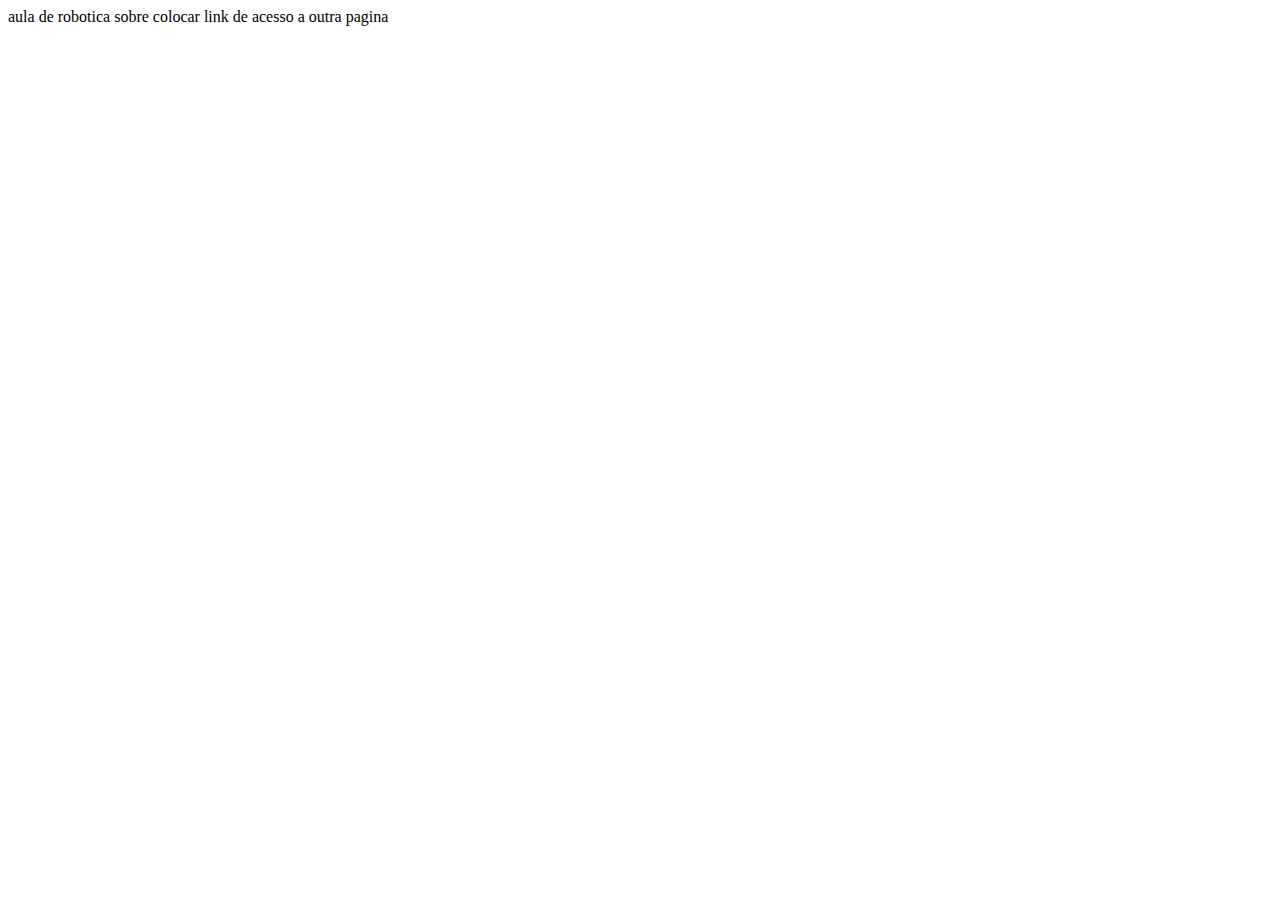
<file: amanda.html>
<!DOCTYPE html>
<html lang="pt-br">
<head>
    <meta charset="UTF-8">
    <meta name="viewport" content="width=device-width, initial-scale=1.0">
    <title>aula robotica link</title>
</head>
<body>
    
</body>
aula de robotica sobre colocar link de acesso a outra pagina
</html>
</file>
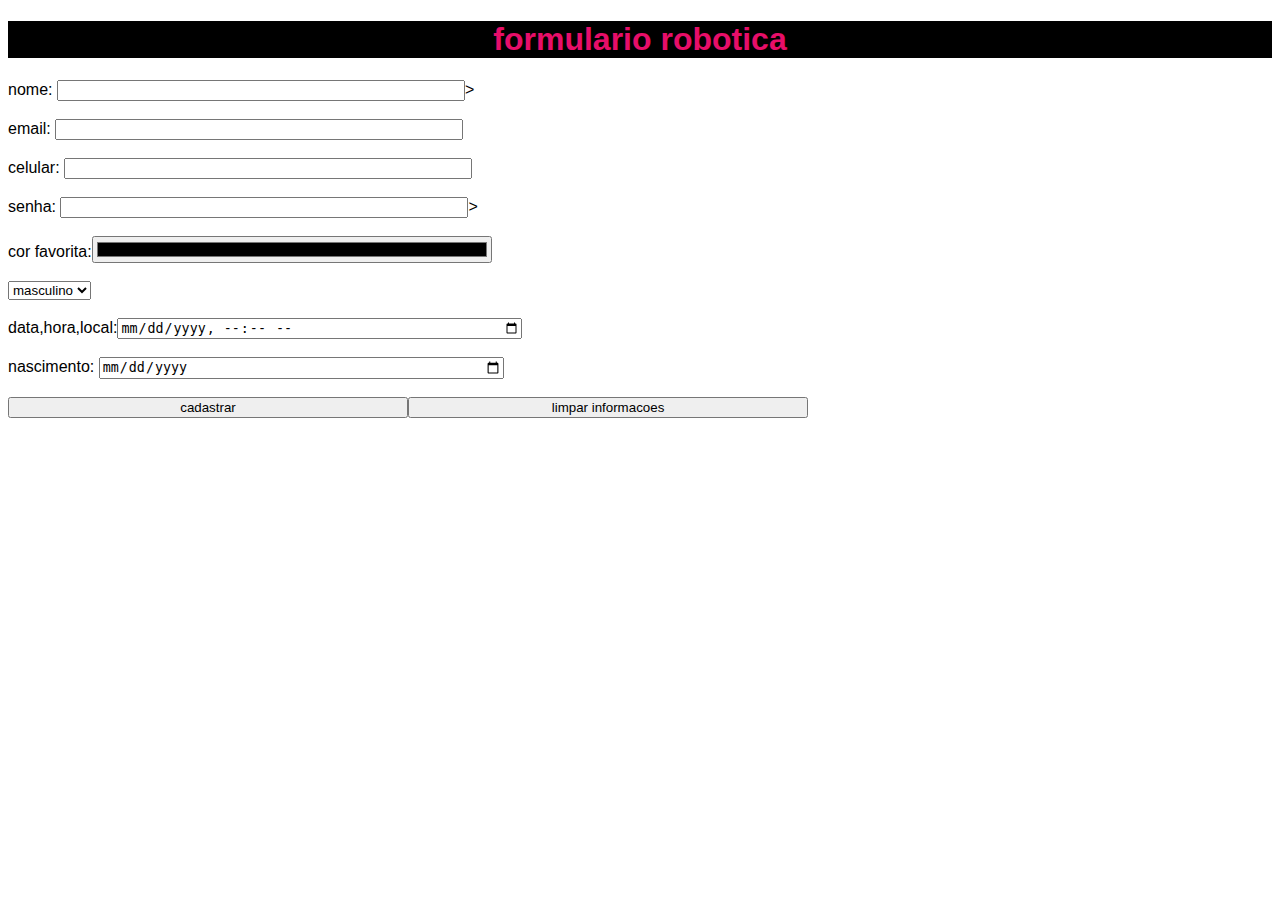
<file: formulario.html>
<!DOCTYPE html>
<html lang="pt-br">
<head>
    <meta charset="UTF-8">
    <meta name="viewport" content="width=device-width, initial-scale=1.0">
    <title>formulario</title>
    <link rel="stylesheet" href="estilo.css">
</head>
<body>
    
</body>
<h1>formulario robotica</h1>
<form action="" method="post"></form>
<label >nome: <input type="text" name="nome" id="nome">></label><br><br>
<label >email: <input type="email" name="email" id="email"></label><br><br>
<label>celular: <input type=tel></label><br><br>
<label >senha: <input type="password" name="senha" id="senha">></label><br><br>
<label >cor favorita:<input type="color" name="cor" id="cor"></label><br><br>
<label genero:><select name="genero" id="genero"><option value="masculino">masculino</option><option value="feminino">Feminino</option></select></label><br><br>
<label >data,hora,local:<input type="datetime-local" name="data, hora, local" id="data, hora, local"></label><br><br>
<label >nascimento: <input type="date" name="dn" id="dn"></label><br><br>
<input type="submit" value="cadastrar"><input type="reset" value="limpar informacoes">



</html>
</file>
<file: estilo.css>
body{
    background-color: wsrgb(212, 190, 238);
    font-family: Verdana, Geneva, Tahoma, sans-serif;
    color: #e70e69;

    
}
div{
    width: 900px;
    height: 100px;
    background-color: rgb(236, 14, 125);
    color: antiquewhite;
    font-size: 60px;
    border-radius: 15px;
    border: solid;


}
.bloco-externo{
    border-radius: 15px;
    background-color:rgb(0, 183, 255);
    height: auto;
    width: auto;
    display: flex;
    flex-wrap: wrap;
    flex-direction: rows;
}
.bloco-interno {
    width: 100px;
    height: 100px;
    background-color: #e70e9f;
    margin: 5px;
    font-size: 80px;
    text-align: center;
}
 .bloco1{
    background-color: #eee7ed94;
    width: 100px;
    height: 100px;
    margin: 5px;
    font-size: 70px;
    text-align: center;
    background-image: url(rapunzel.jpg);
    background-size: 175px;
 }
.bloco2{
    background-color: rgb(15, 152, 243);
    width: 100px;
    height: 100px;
    margin: 5px;
    font-size:70px ;
    text-align:center ;
    background-image: url(rapunzel\ 2.jpg);
    background-size:175px;
}
video {
    width: 430px;
}

h1{
    background-color: black;
    text-align: center;
    width: auto;

}
label{
    color: black;
    font-family: Impact, Haettenschweiler, 'Arial Narrow Bold', sans-serif;
}
input{
    width: 400px;
}
iframe{
    width: 1210px;
}
@media (max-width: 500px){
    iframe {width: 420px;}
    a{color: #f10768;}
}
</file>
